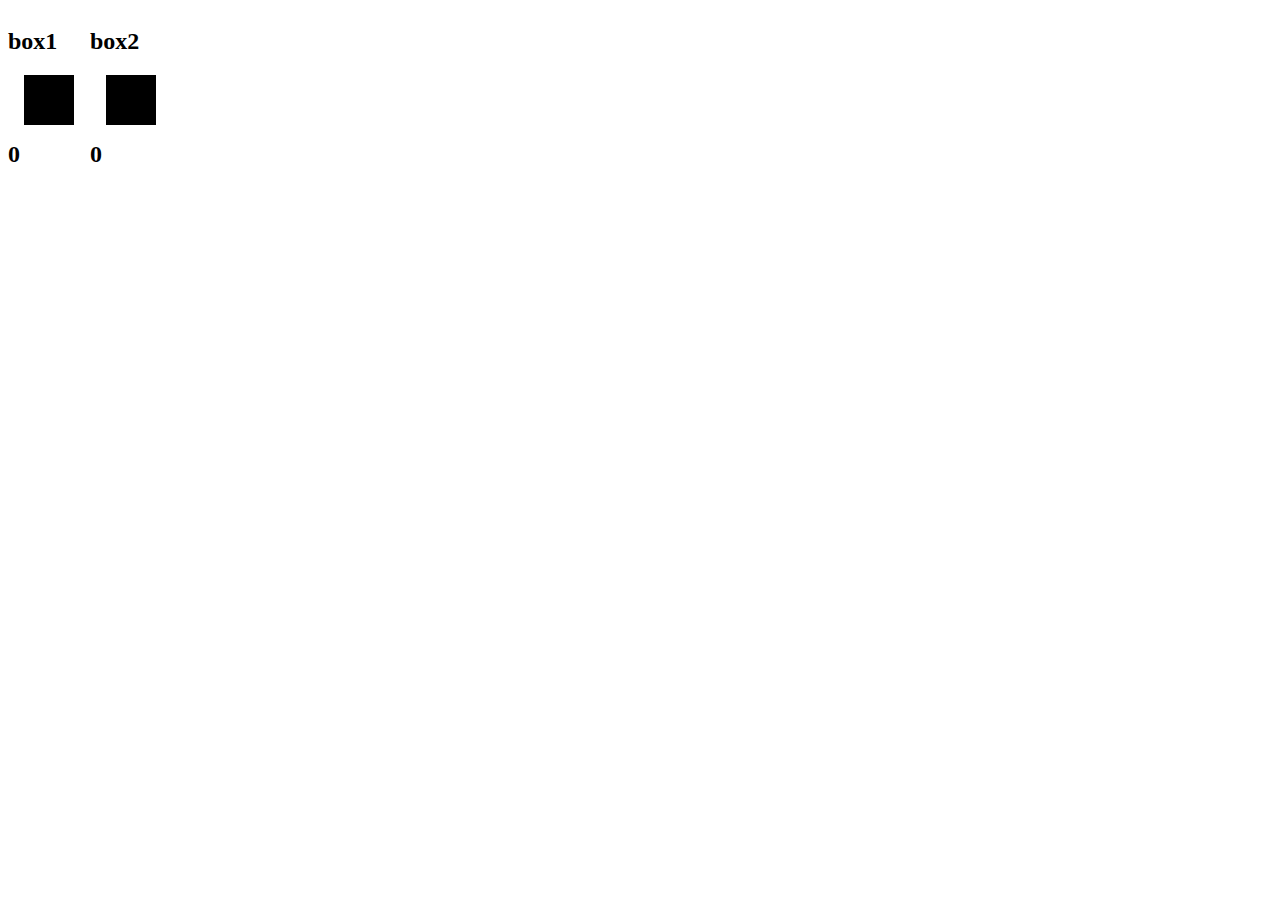
<file: JavaScript/JavaScript-Design-Patterns/Clicker/index.html>
<!DOCTYPE html>
<html lang="en">
  <head>
    <meta charset="UTF-8" />
    <title>Clicker</title>
    <style>
      .box {
        width: 50px;
        height: 50px;
        background-color: black;
        margin: 16px;
      }
    </style>
  </head>
  <body>
    <main role="main" id="app"></main>
    <script src="index.js"></script>
  </body>
</html>
</file>
